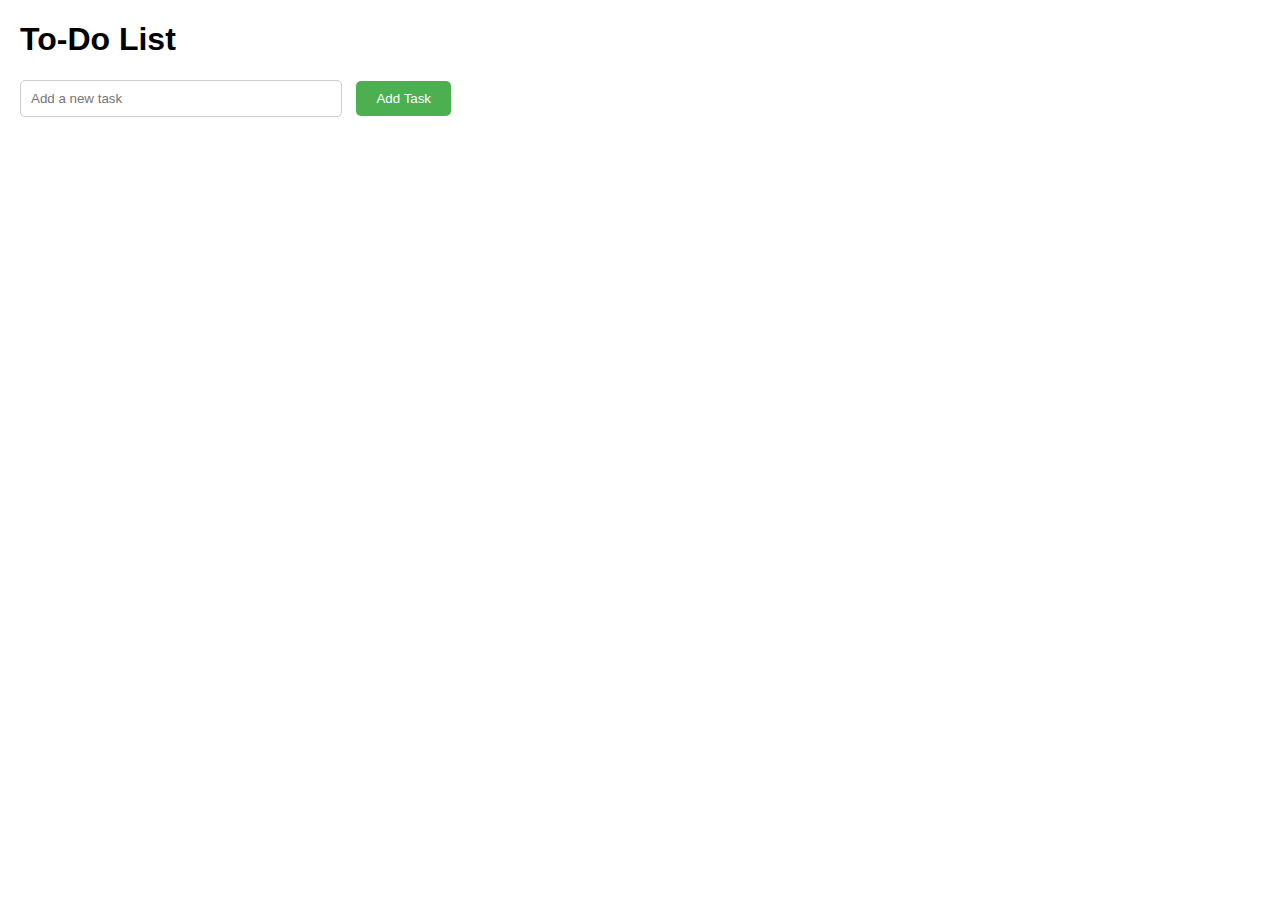
<file: Assignment 4/index.html>
<!DOCTYPE html>
<html lang="en">
<head>
    <meta charset="UTF-8">
    <meta name="viewport" content="width=device-width, initial-scale=1.0">
    <title>To-Do List</title>
    <link rel="stylesheet" href="style.css">
</head>
<body>
    <h1>To-Do List</h1>
    <input type="text" id="new-task" placeholder="Add a new task">
    <button id="add-task">Add Task</button>
    <ul id="todo-list"></ul>

    <script src="app.js"></script>
</body>
</html>
</file>
<file: Assignment 4/style.css>
body {
    font-family: Arial, sans-serif;
    margin: 20px;
}
#todo-list {
    list-style-type: none;
    padding: 0;
}
.task {
    display: flex;
    justify-content: space-between;
    align-items: center;
    padding: 10px;
    border: 1px solid #ccc;
    margin-bottom: 5px;
    border-radius: 5px;
}
.task.completed {
    text-decoration: line-through;
    opacity: 0.7;
}
.task button {
    background-color: #ff4d4d;
    color: white;
    border: none;
    padding: 5px 10px;
    border-radius: 3px;
    cursor: pointer;
}
.task button:hover {
    background-color: #cc0000;
}
#new-task {
    padding: 10px;
    width: 300px;
    margin-right: 10px;
    border-radius: 5px;
    border: 1px solid #ccc;
}
#add-task {
    padding: 10px 20px;
    background-color: #4CAF50;
    color: white;
    border: none;
    border-radius: 5px;
    cursor: pointer;
}
#add-task:hover {
    background-color: #45a049;
}
</file>
